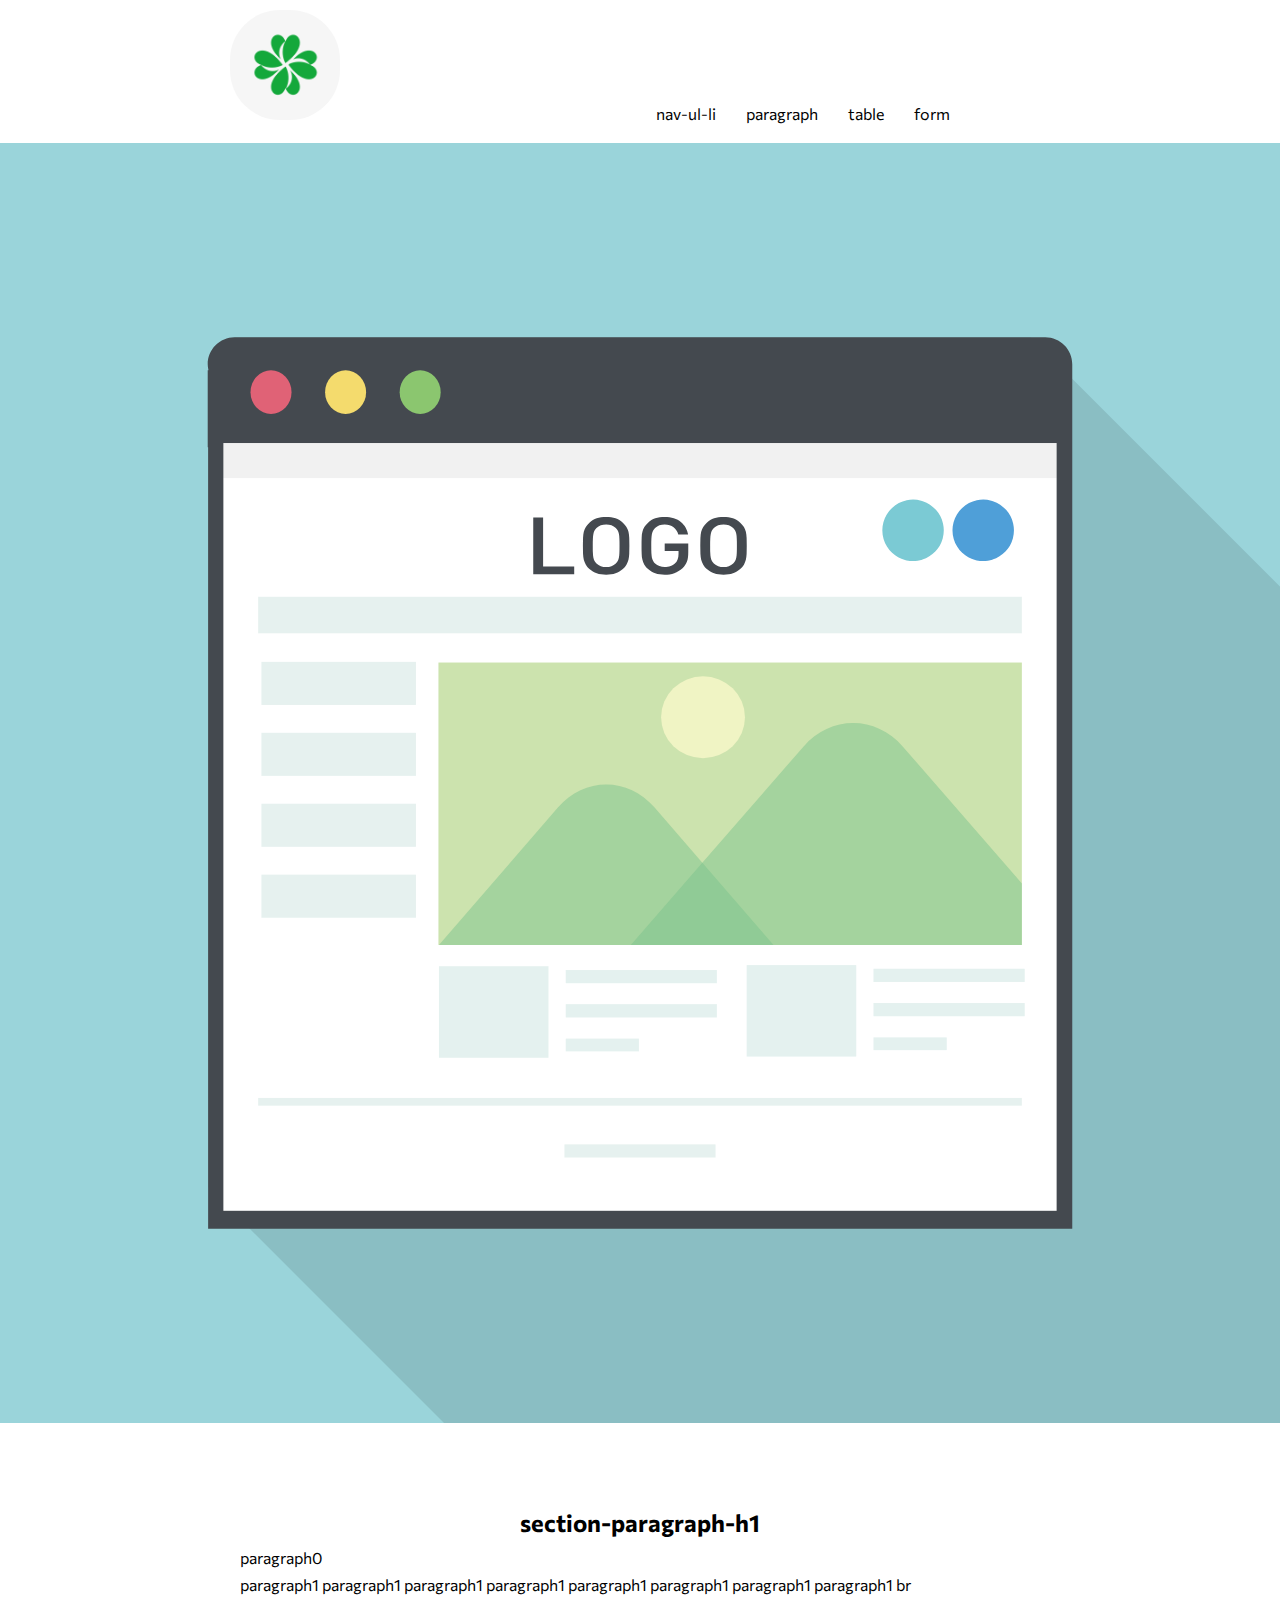
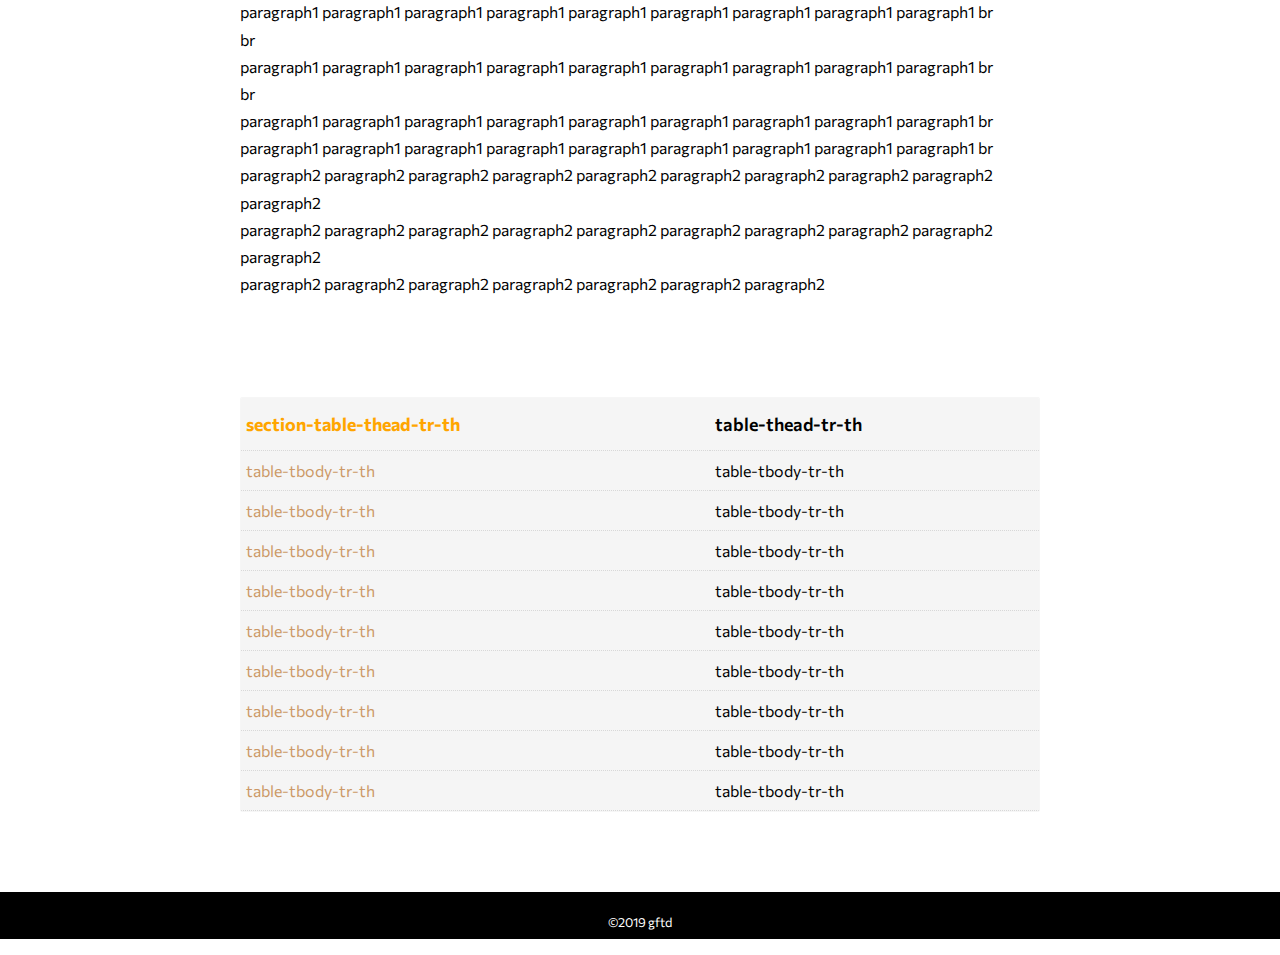
<file: index.html>
<!DOCTYPE lang="ja">
<head>
    <meta charset="UTF-8">
    <link rel="stylesheet" href="css/normalize.css">
    <link rel="stylesheet" href="css/style.css">
    <link href="https://fonts.googleapis.com/css2?family=Commissioner:wght@400;600;700&display=swap" rel="stylesheet">
</head>
<body>
    <header>
        <h1><a href="index.html"><img src="images/logo.png" height="70%" alt="top"></a></h1>
        <nav>
            <ul>    
                <li><a href="index.html">nav-ul-li</a></li>    
                <li><a href="#h2p">paragraph</a></li>    
                <li><a href="#tb">table</a></li>
                <li><a href="form.html">form</a></li>
            </ul>
        </nav>
    </header>
    <main>
        <div class="logo-picture">
            <p><img src="images/top-baner.svg" alt="トップバナー"></p>
        </div>
        <div class="inner">
            <section id="inner-first">
                <h2 id="h2p">section-paragraph-h1</h2>
                <p>paragraph0</p>
                <p>paragraph1 paragraph1 paragraph1 paragraph1 paragraph1 paragraph1 paragraph1 paragraph1 br</p>
                <p>paragraph1 paragraph1 paragraph1 paragraph1 paragraph1 paragraph1 paragraph1 paragraph1 paragraph1 br</p>
                <p>br</p>
                <p>paragraph1 paragraph1 paragraph1 paragraph1 paragraph1 paragraph1 paragraph1 paragraph1 paragraph1 br</p>
                <p>br</p>
                <p>paragraph1 paragraph1 paragraph1 paragraph1 paragraph1 paragraph1 paragraph1 paragraph1 paragraph1 br</p>
                <p>paragraph1 paragraph1 paragraph1 paragraph1 paragraph1 paragraph1 paragraph1 paragraph1 paragraph1 br</p>
                <p>paragraph2 paragraph2 paragraph2 paragraph2 paragraph2 paragraph2 paragraph2 paragraph2 paragraph2 paragraph2 </p>
                <p>paragraph2 paragraph2 paragraph2 paragraph2 paragraph2 paragraph2 paragraph2 paragraph2 paragraph2 paragraph2 </p>
                <p>paragraph2 paragraph2 paragraph2 paragraph2 paragraph2 paragraph2 paragraph2</p>
            </section>
            <section>
                <table id="tb">
                    <tr>
                        <th class="th-first">section-table-thead-tr-th</th>
                        <th>table-thead-tr-th</th>
                    </tr>
                    <tr>
                        <td class="td-first">table-tbody-tr-th</td><td>table-tbody-tr-th</td>
                    </tr>
                    <tr>
                        <td class="td-first">table-tbody-tr-th</td><td>table-tbody-tr-th</td>
                    </tr>
                    <tr>
                        <td class="td-first">table-tbody-tr-th</td><td>table-tbody-tr-th</td>
                    </tr>
                    <tr>
                        <td class="td-first">table-tbody-tr-th</td><td>table-tbody-tr-th</td>
                    </tr>
                    <tr>
                        <td class="td-first">table-tbody-tr-th</td><td>table-tbody-tr-th</td>
                    </tr>
                    <tr>
                        <td class="td-first">table-tbody-tr-th</td><td>table-tbody-tr-th</td>
                    </tr>
                    <tr>
                        <td class="td-first">table-tbody-tr-th</td><td>table-tbody-tr-th</td>
                    </tr>
                    <tr>
                        <td class="td-first">table-tbody-tr-th</td><td>table-tbody-tr-th</td>
                    </tr>
                    <tr>
                        <td class="td-first">table-tbody-tr-th</td><td>table-tbody-tr-th</td>
                    </tr>
                </table>
            </section>
        </div>
    </main>
    <footer>
        <p class="footer-index"><small>&copy;2019 gftd</small></p>
    </footer>
</body>
</file>
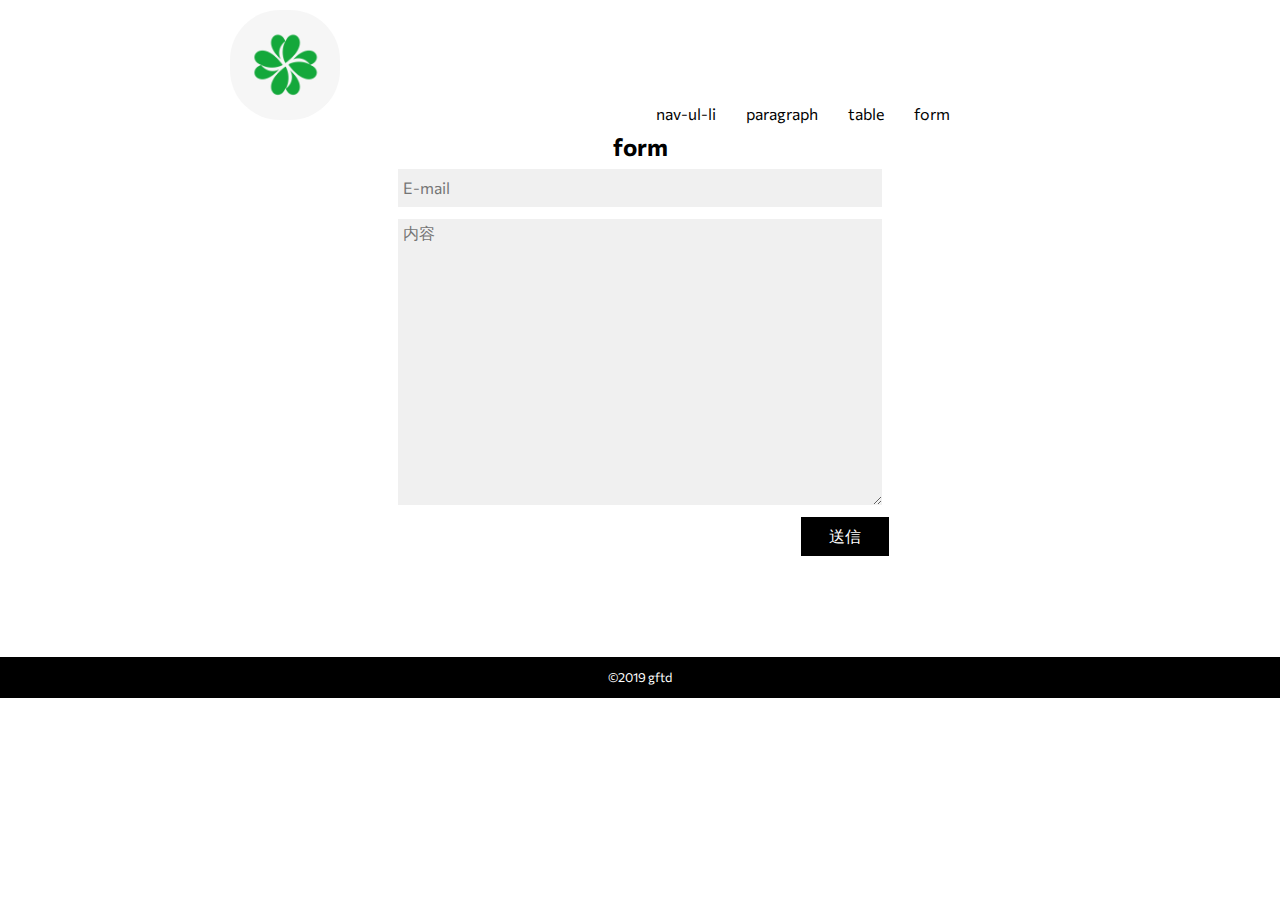
<file: form.html>
<!DOCTYPE lang="ja">
<head>
    <meta charset="UTF-8">
    <link rel="stylesheet" href="css/normalize.css">
    <link rel="stylesheet" href="css/style.css">
    <link href="https://fonts.googleapis.com/css2?family=Commissioner:wght@400;600;700&display=swap" rel="stylesheet">    
</head>
<body>
    <header>
        <h1><a href="index.html"><img src="images/logo.png" height="60%" alt="top"></a></h1>
        <nav>
            <ul>    
                <li><a href="index.html">nav-ul-li</a></li>    
                <li><a href="index.html#h2p">paragraph</a></li>    
                <li><a href="index.html#tb">table</a></li>
                <li><a href="form.html">form</a></li>
            </ul>
        </nav>
    </header>
    <main>
        <form action="program.php" method="post">
            <h2>form</h2>
            <input class="c1" type="text" name="email" placeholder="E-mail">
            <textarea class="c1" name="comment" rows="15" cols="40" placeholder="内容"></textarea>
            <input class="button" type="submit" name="submit" value="送信">
        </form> 
    </main>
    <footer>
        <p class="footer-form"><small>&copy;2019 gftd</small></p>
    </footer>
</body>
</file>
<file: css/style.css>
@charset "UTF-8";
* {
    -webkit-box-sizing: border-box;
       -moz-box-sizing: border-box;
            box-sizing: border-box;
  }
body {
    line-height: 1.7;
    font-size: 16px;
    font-family: 'Commissioner', sans-serif;
}
header {
    display: flex;
}
header h1 {
    margin: 10px 0 0 230px ;
}
header h1 img {
    padding:10px;
    border-radius: 50px;
    background-color:rgba(238, 238, 238, 0.5);
    height:110px;
    width: auto;
}
header nav {
    margin: 0 0 0 auto;
}
header nav ul {
    list-style-type: none;
    margin: 100px 315px 0 auto;
    padding: 0;
    display: flex;
}
header nav ul li a,
header nav ul li a:link,
header nav ul li a:visited {
    display: block;
    padding: 0 15px;
    text-decoration: none;
    color: black;
}
main .logo-picture {
    margin-bottom: 80px;
}
main .inner {
    width:800px;
    margin:0 auto 80 auto;
}
main .inner #inner-first {
    margin-bottom: 100px;
}
main .inner #h2p,
main form h2{
    text-align: center;
  
}
main .inner #h2p {
    margin-bottom: 0;
}
main .inner p {
    margin: 0;
}
main .inner table {
    margin: auto;
    width:800px;
    border:solid 1px rgba(238, 238, 238, 0.5);
    border-collapse: separate;
    border-spacing: 0;
    border-radius: 2px;
    overflow: hidden;
}
main .inner table tr th {
    padding: 15px 5px; 
    font-size:18px;
    font-weight: 600;
}
main .inner table tr .th-first {
    color: orange;
    font-weight: bold;
}
main .inner table tr .td-first {
    color:#CC9966;
}
main .inner table  th,td {
    border-bottom: 1px solid #000;
    padding:10px 5px;
    background-color:whitesmoke;
    text-align: left;
    border-bottom: dotted 1px rgba(204, 204, 204, 0.7);
}
main form h2 {
    margin-top:0;
    margin-bottom: 0;
}
main input,main textarea {
    width: 38%;
    display: block;
    color: black;
    background-color:rgba(204, 204, 204, 0.3);
    border:1px solid white;
    margin: 0 auto 10px;
}
main input {
    padding: 10px 5px;
}
main textarea {
    padding: 5px;
}
main .button {
    display: block;
    color: white;
    background: black;
    padding: 10px;
    margin-right: 390px;
    margin-bottom:100px;
    width: 7%;
}

footer .footer-index {
    background: black;
    color: white;
    text-align: center;
    padding: 20px 0 5px 0;
    
}
footer .footer-form {
    background: black;
    color: white;
    text-align: center;
    padding: 10px;
}
</file>
